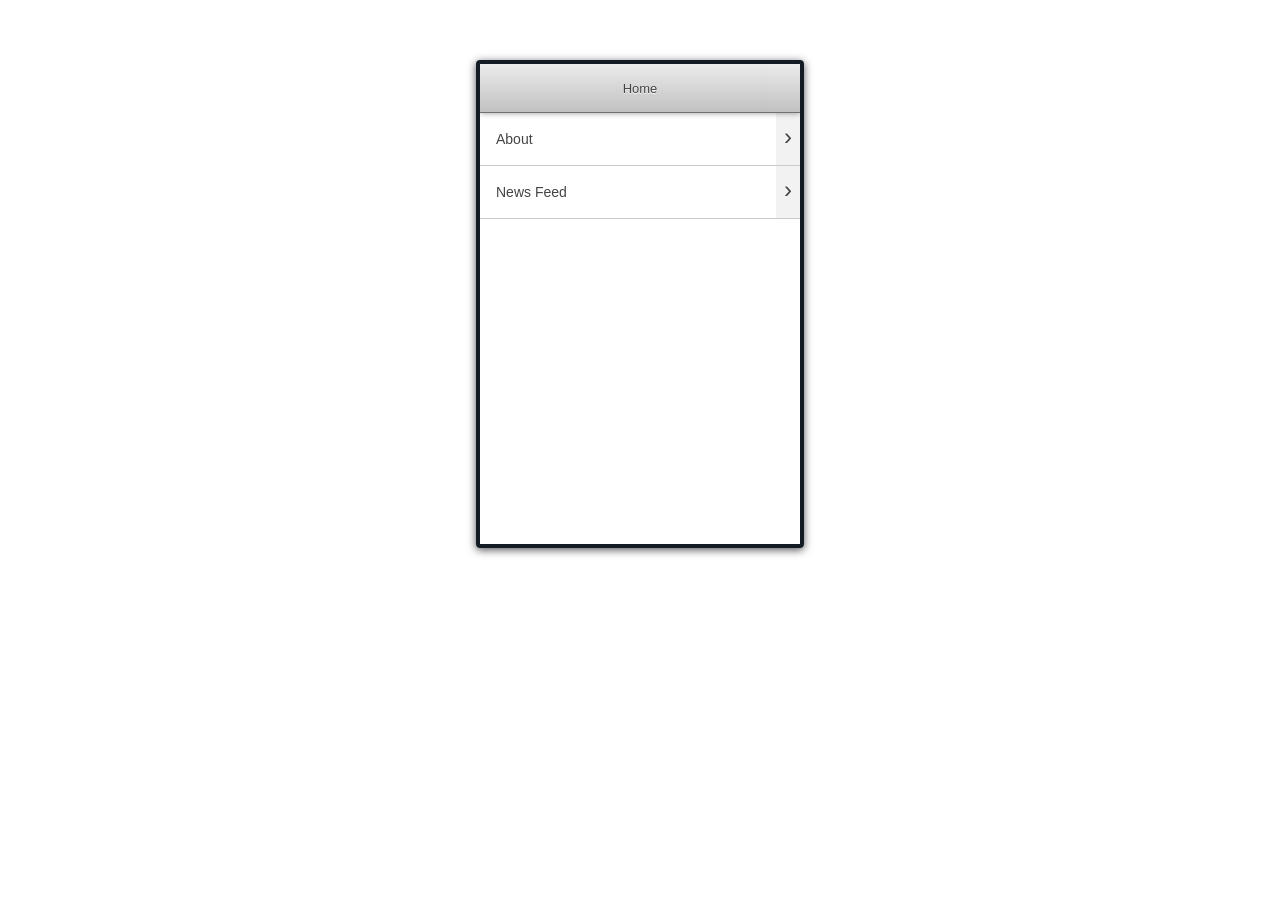
<file: index.html>
<!DOCTYPE html>
<html>
<head>
<meta http-equiv="Content-Type" content="text/html; charset=UTF-8" /> 
<meta name="viewport" content="user-scalable=no, initial-scale=1, maximum-scale=1" />
<meta name="apple-mobile-web-app-capable" content="yes" />
<meta name = "format-detection" content = "telephone=no">
<title>SimpleUI</title>
<link rel="stylesheet" href="style/master.css" type="text/css"/>
<link rel="stylesheet" media="only screen and (min-device-width:1100px)" type="text/css" href="style/desktop.css"/>
</head>
<body>
	<div id="wrap"></div>
	<script type="text/javascript" src="js/lib/xui-2.2.0.js"></script>
	<script type="text/javascript" src="js/core.js"></script>
	<script type="text/javascript" src="js/event.js"></script>
	<script type="text/javascript">
		
		
		var app = new AppCore();
		app.add(new StackManager());
		
		app.listen(Event.STACK_HOME, function() {
			app.loadStack(['header-home.html', 'body-home.html'], ['home.js'], {backwards:true});
		});
		
		app.listen(Event.STACK_ABOUT, function() {
			app.loadStack(['header-general.html', 'body-about.html'], ['about.js'], null);
		});
		
		app.listen(Event.STACK_BACK, function() {
			app.back();
		});


		window.onload = function() {
			app.run(Event.STACK_HOME);
		}
		
	</script>
</body>
</html>
</file>
<file: style/master.css>
* {
	margin: 0;
	padding: 0;
	-webkit-touch-callout: none; /* prevent callout to copy image, etc when tap to hold */
	-webkit-text-size-adjust: none; /* prevent webkit from resizing text to fit */
	-webkit-tap-highlight-color: rgba(0,0,0,0);
}

[data-ev] {
	cursor: pointer;
}


body, html {
	width:100%; 
	overflow: auto;
	overflow-x: hidden;
	color: #444;
	background: #fff;
}

#wrap {
	overflow: hidden;
	width:100%;
	height: 100%;
}

/*---------------------------------------------------
	Font
---------------------------------------------------*/

body {
	font-family: 'HelveticaNeue-Light', Helvetica, Arial, sans-serif;
	font-weight: 300;
	font-size: 14px;
}

h1, label, button {
	font-family: 'HelveticaNeue-Medium', Helvetica, Arial, sans-serif;
	font-weight: 500;
}

h1 {
	font-size: 22px;
	font-weight: normal;
}

button {
}


/*---------------------------------------------------
	Generic
---------------------------------------------------*/

a {
}

p {
	line-height: 1.5em;
}

p + p {
	margin-top: 1.2em;
}


/*---------------------------------------------------
	Layout
---------------------------------------------------*/

.right, .left, .top {
	position: absolute;
	top: 0;
}

.left {
	left: 0;
}

.right {
	right: 0;
}


/*---------------------------------------------------
	UI - General
---------------------------------------------------*/

@-webkit-keyframes spinner {
	from {-webkit-transform: rotate(0deg);}
	to {-webkit-transform: rotate(360deg);}
}

.spinner {
	background: url(img/spinner.png);
	width: 34px;
	height: 34px;
	-webkit-animation-duration: 1s;
	-webkit-animation-iteration-count: infinite;
	-webkit-animation-timing-function: linear;
	-webkit-animation-name: spinner;	
}

.spinner.dark {
	background-image: url(img/spinner_dark.png);
}

/*---------------------------------------------------
	UI - Buttons
---------------------------------------------------*/

button {
	height: 42px;
	padding: 0 8px;
	line-height: 42px;
	text-shadow: #fff 0px 1px 1px;
	color: #444;
	border: 1px solid #31363d;
	background: -webkit-gradient(linear, left top, left bottom, from(#cbcfd4), to(#939ba6));
	-webkit-background-clip: padding-box;
	-webkit-border-radius: 8px;
}

button:active {
	background: -webkit-gradient(linear, left top, left bottom, from(#b3b6ba), to(#7d838c));
}

/*---------------------------------------------------
	UI - Header
---------------------------------------------------*/

header, header button {
	height: 48px;
	line-height: 48px;
}

header button, header label {
	font-size: 13px;
}

header {
	text-shadow: #fff 0px 1px 1px;
	position: relative;
	text-align: center;
	border-bottom: 1px solid #707070;
	background: -webkit-gradient(linear, 0% 0%, 0% 100%, from(#ebebeb), to(#c1c1c1));
	-webkit-box-shadow: 0px 1px 5px rgba(0,0,0,0.3);
	z-index:99;
}

/* Title */
header label {
	padding: 0 90px;
	overflow: hidden;
	margin: 0 auto;
	text-overflow: ellipsis;
	white-space: nowrap;
}

/* Left Button */
header button {
	width: 72px;
	position: absolute;
	left: 0;
	top: 0;
	background: transparent;
	border: none;
	border-right: 1px solid #707070;
	-webkit-border-radius: 0;
}

/* Right Button */
header button:nth-of-type(2) {
	left: auto;
	right: 0;
	border: none;
	border-left: 1px solid #707070;
}

header button:active {
	background: rgba(0,0,0,0.1);
}

/*---------------------------------------------------
	UI - Generic View
---------------------------------------------------*/

article {
	padding: 24px 24px;
}

/*---------------------------------------------------
	UI - List
---------------------------------------------------*/

.list li {
	padding: 18px 16px;
	padding-right: 48px;
	background: #fff;
	border-bottom: #cbcbcb 1px solid;
	position: relative;
	list-style: none;
}

.list li:active {
	background: #eee;
}

.list li:after {
	font-size: 24px;
	line-height: 48px;
	width: 24px;
	text-align: center;
	content: "›";
	position: absolute;
	top: 0;
	bottom: 0;
	right: 0;
	background: rgba(0,0,0,0.05);
}

/*---------------------------------------------------
	UI - List
---------------------------------------------------*/

.info {
	background: #eee;
	padding: 8px;
	text-align: center;
	font-size: 12px;
	-webkit-box-shadow: inset 0px -4px 4px rgba(0,0,0,0.07);
}
</file>
<file: style/desktop.css>
/* for desktop only */ 
#wrap {
	border: 4px solid #151b24;
	max-width: 320px;
	min-height: 480px;
	margin: 60px auto ;
	-webkit-border-radius: 4px;
	-webkit-box-shadow: 0px 2px 8px #555;
}
</file>
